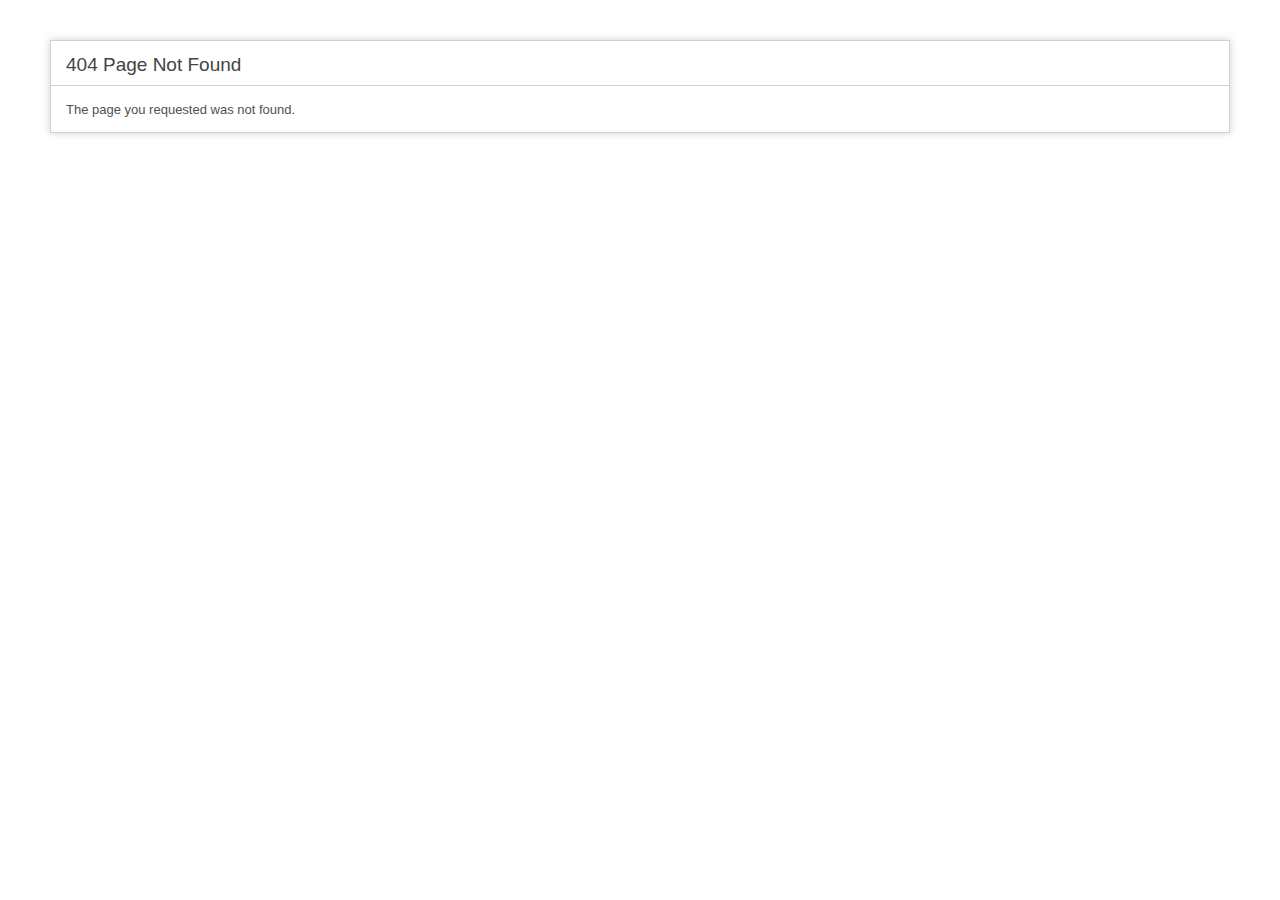
<file: BlindDate.html>
<!DOCTYPE html>
<!-- saved from url=(0028)http://blindate.ml/undefined -->
<html lang="en"><head><meta http-equiv="Content-Type" content="text/html; charset=UTF-8">

<title>404 Page Not Found</title>
<style type="text/css">

::selection { background-color: #E13300; color: white; }
::-moz-selection { background-color: #E13300; color: white; }

body {
	background-color: #fff;
	margin: 40px;
	font: 13px/20px normal Helvetica, Arial, sans-serif;
	color: #4F5155;
}

a {
	color: #003399;
	background-color: transparent;
	font-weight: normal;
}

h1 {
	color: #444;
	background-color: transparent;
	border-bottom: 1px solid #D0D0D0;
	font-size: 19px;
	font-weight: normal;
	margin: 0 0 14px 0;
	padding: 14px 15px 10px 15px;
}

code {
	font-family: Consolas, Monaco, Courier New, Courier, monospace;
	font-size: 12px;
	background-color: #f9f9f9;
	border: 1px solid #D0D0D0;
	color: #002166;
	display: block;
	margin: 14px 0 14px 0;
	padding: 12px 10px 12px 10px;
}

#container {
	margin: 10px;
	border: 1px solid #D0D0D0;
	box-shadow: 0 0 8px #D0D0D0;
}

p {
	margin: 12px 15px 12px 15px;
}
</style>
</head>
<body>
	<div id="container">
		<h1>404 Page Not Found</h1>
		<p>The page you requested was not found.</p>	</div>

</body></html>
</file>
